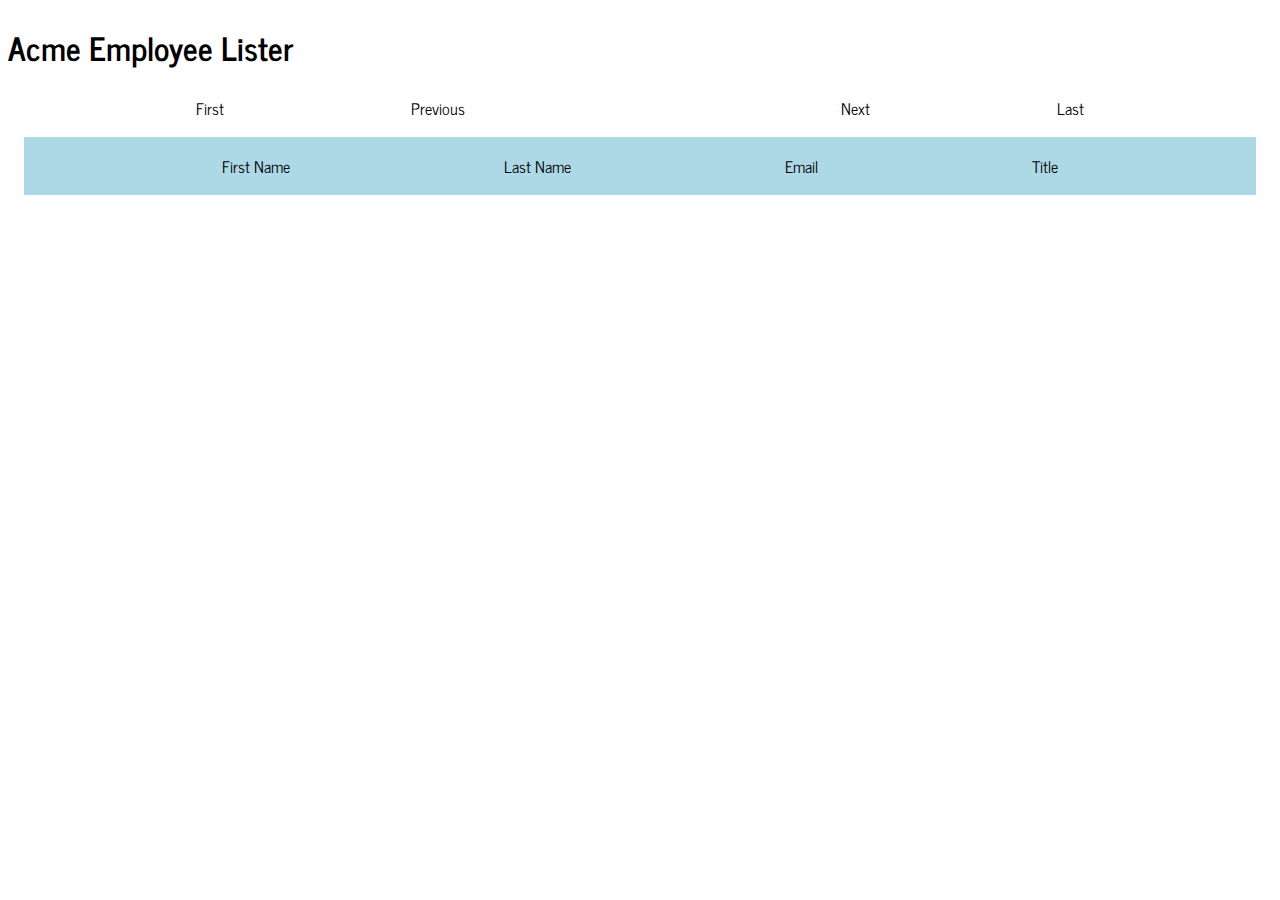
<file: index.html>
<!DOCTYPE html>
<html lang="en">
<head>
    <meta charset="UTF-8">
    <meta name="viewport" content="width=device-width, initial-scale=1.0">
    <meta http-equiv="X-UA-Compatible" content="ie=edge">
    <title>Document</title>
    <link rel="stylesheet" href="styles.css">
    <link href="https://fonts.googleapis.com/css?family=News+Cycle&display=swap" rel="stylesheet">
    <!-- <link  href="script.js"> -->
</head>
<body>
    <h1>Acme Employee Lister</h1>
    <div class = 'actions'>
        <div class = 'action' id="first">First</div>
        <div class = "action" id="previous">Previous</div>
        <div class = "action" id="number"></div>
        <div class = "action" id="next">Next</div>
        <div class = "action" id="last">Last</div>
    </div>
    <div class = "titleHeader">
        <div class = 'titleHeader' id="firstNameTitle">First Name</div>
        <div class = 'titleHeader' id="lastNameTitle">Last Name</div>
        <div class = 'titleHeader' id="emailNameTitle">Email</div>
        <div class = 'titleHeader' id="titleNameTitle">Title</div>
    </div>
    <div id = "data">
        <div id = "content">

        </div>
    </div>

</body>
<script>
    
    
    fetch(`https://acme-users-api-rev.herokuapp.com/api/users`)
    .then(function(response) {
        return response.json();
    })
    .then(function(myJson){
    let returnArr = myJson.users  
    let html = returnArr.map( dataObj => 
                `<div class= "line"><div class ='firstName'>${dataObj.firstName}</div><div class="lastName">${dataObj.lastName}</div><div class="email">${dataObj.email}</div><div class="title">${dataObj.title}</div></div>`
            ).join("");
    
    data.innerHTML  = html
        

    })


    const data = document.querySelector("#data")


    // const render = () => {
    //     let html = '';
    //     returnArr.map(dataObj => {
    //         html += `<div class ='name'>${dataObj.firstName}</div>`.join('')
    //     })
    //     data.innerHTML = html;
    // }

    // render();

</script>
</html>
</file>
<file: styles.css>
body {
    font-family: 'News Cycle', sans-serif;
    font-size: 16px;
      }

.actions{
    display:flex;
    justify-content:space-evenly; 
}    

.titleHeader{
    display:flex;
    justify-content:space-evenly; 
    background-color:lightblue;
    margin: 1rem;
}



.firstName{
    display:flex;
    justify-content:flex-start;
}
</file>
